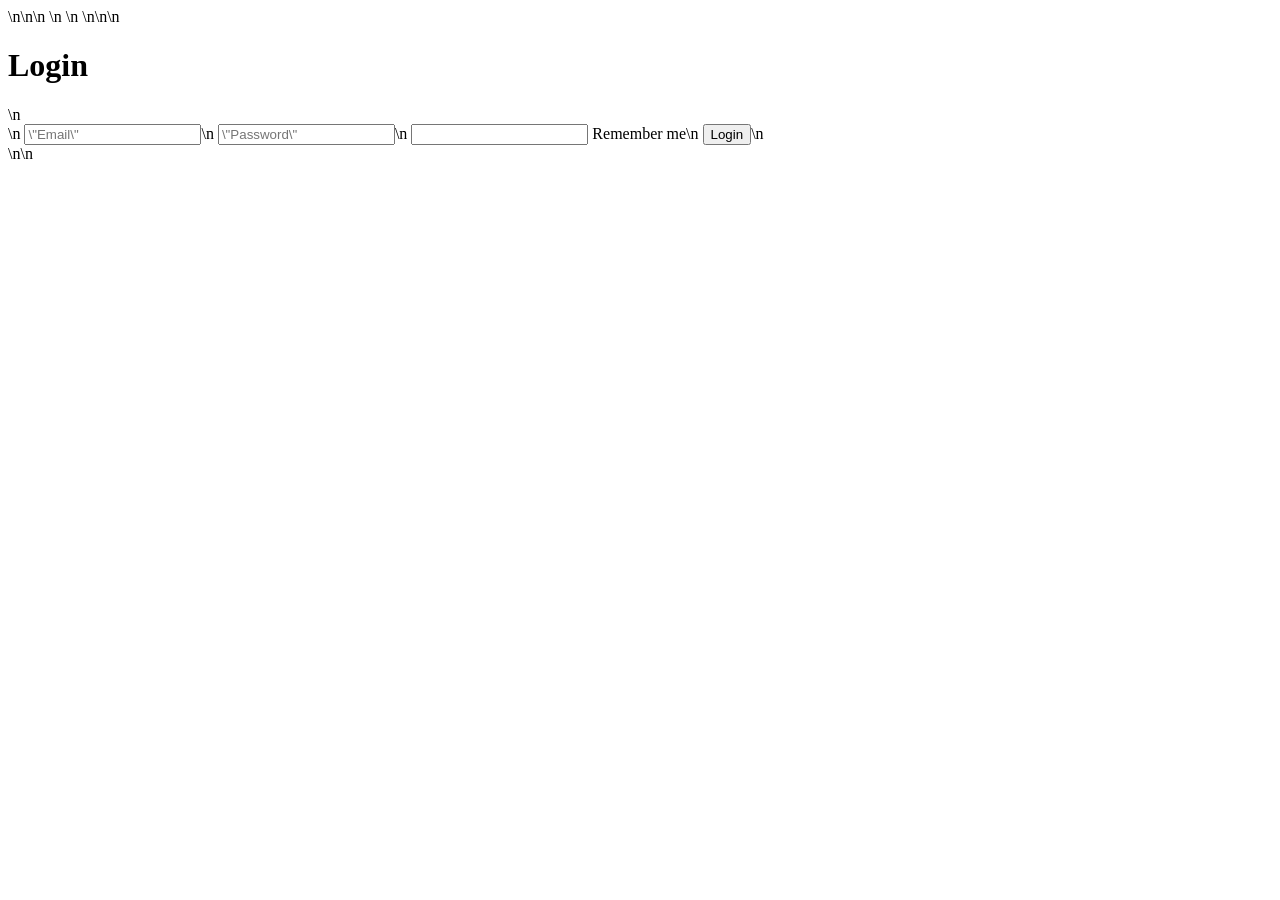
<file: app/templates/login.html>
<!DOCTYPE html>\n<html lang=\"en\">\n<head>\n    <meta charset=\"UTF-8\">\n    <meta name=\"viewport\" content=\"width=device-width, initial-scale=1.0\">\n    <title>Login</title>\n</head>\n<body>\n    <h1>Login</h1>\n    <form action=\"/login\" method=\"POST\">\n        <input type=\"email\" name=\"email\" placeholder=\"Email\" required>\n        <input type=\"password\" name=\"password\" placeholder=\"Password\" required>\n        <input type=\"checkbox\" name=\"remember\"> Remember me\n        <button type=\"submit\">Login</button>\n    </form>\n</body>\n</html>
</file>
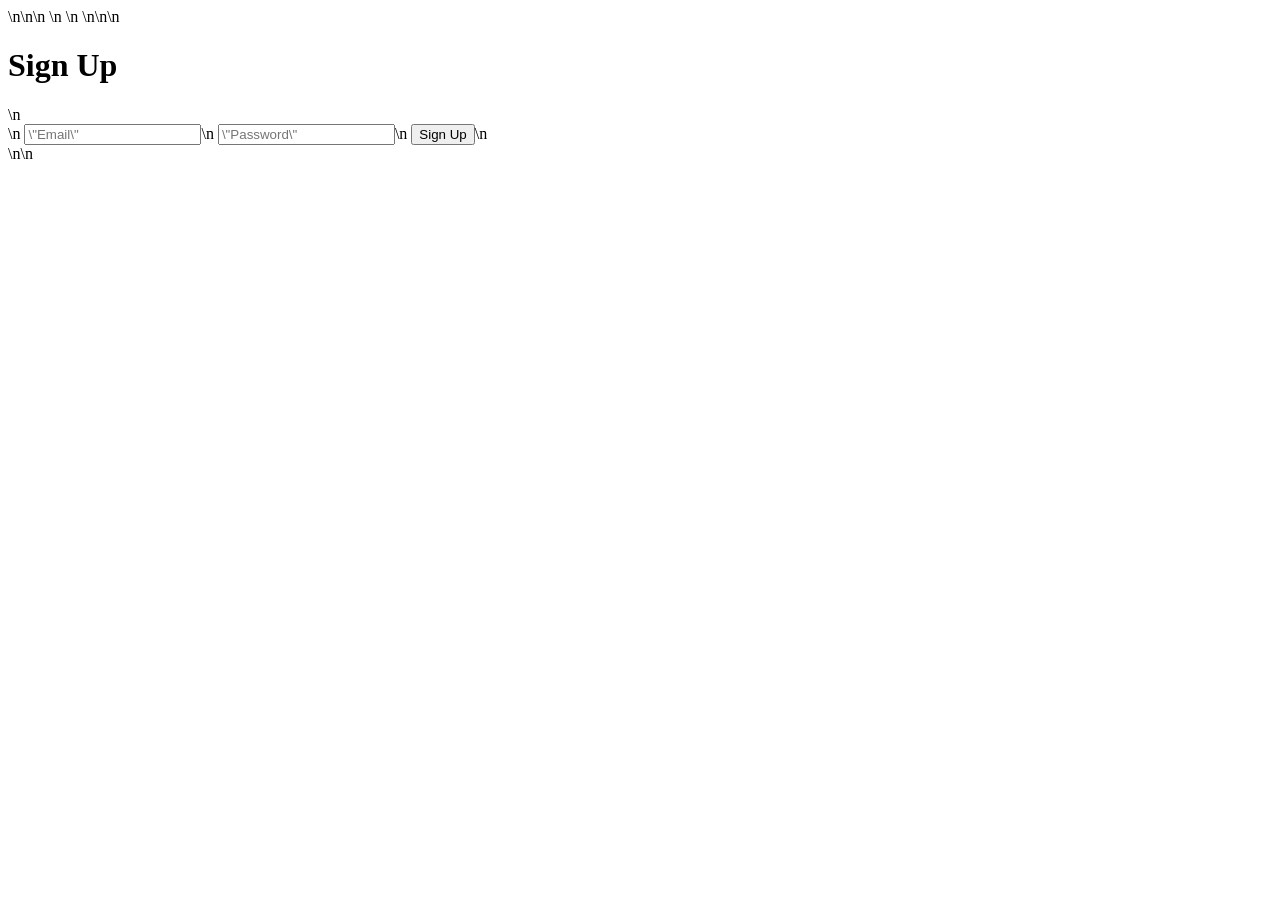
<file: app/templates/signup.html>
<!DOCTYPE html>\n<html lang=\"en\">\n<head>\n    <meta charset=\"UTF-8\">\n    <meta name=\"viewport\" content=\"width=device-width, initial-scale=1.0\">\n    <title>Sign Up</title>\n</head>\n<body>\n    <h1>Sign Up</h1>\n    <form action=\"/signup\" method=\"POST\">\n        <input type=\"email\" name=\"email\" placeholder=\"Email\" required>\n        <input type=\"password\" name=\"password\" placeholder=\"Password\" required>\n        <button type=\"submit\">Sign Up</button>\n    </form>\n</body>\n</html>
</file>
